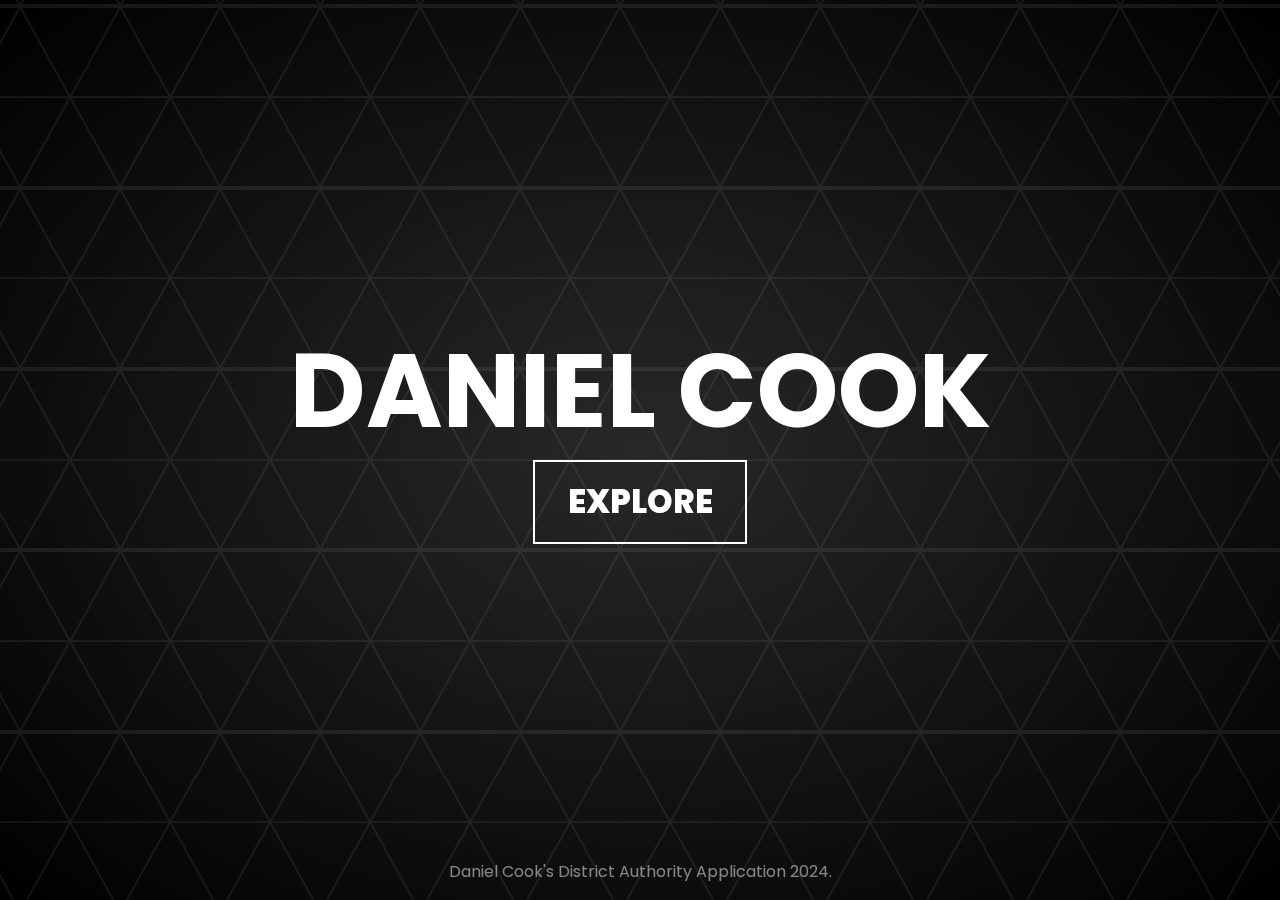
<file: index.html>
<!DOCTYPE html>
<html lang="en">
<head>
    <meta charset="UTF-8">
    <meta name="viewport">
    <title>Daniel Cook - Portfolio</title>
    <link rel="stylesheet" href="style.css">
    <script src="jquery.js"></script>
    <script src="app.js"></script>
</head>
<body>
    <div id="hero">
        <div id="title">
            <h1>Daniel Cook</h1>
            <div class="wrap">
                <button id="explore">Explore</button>
            </div>
        </div>
    </div>
    <div class="background">
        <div class="vignette"></div>
        <div class="triangles"></div>
    </div>
    <div id="main">
        <div id="timeline">
            <ol>
                <li><h1 id="one">About</h1></li>
                <li><h1 id="two">SKILLS</h1></li>
                <li><h1 id="three">2023</h1></li>
                <li><h1 id="four">2024</h1></li>
            </ol>
        </div>
        <div class="content">
            <h1>ABOUT</h1>
            <div class="cards">
                <div class="card">
                    <p>Welcome to my personal portfolio website! This project details my previous entrepreneurial endeavours, as well as my experience competing in Skills Canada Website competitions.</p>
                </div>
                <div class="card" id="dcBaby"></div>
                <div class="card">
                    <h2>Start Scrolling!</h2>
                </div>
            </div>
            <h1>SKILLS</h1>
            <div class="cards">
                <div class="card">
                    <p>In April of 2023, I placed second in the 29th Provincial Skills Canada Website Competition! This year, I’m going back to the provincials for round two. Like many other projects, this portfolio website has acted as practice for me to further prepare myself for this make-or-break competition.</p>
                </div>
                <div class="card" id="medal"></div>
                <div class="card">
                    <div>
                        <h2>March</h2>
                        <p>Won <b>first place</b> in the Earl Marriott Website Development Compeititon.</p>
                        <h2>2023</h2>
                    </div>
                </div>
                <div class="card">
                    <div>
                        <h2>April</h2>
                        <p>Won <b>second place</b> in the Earl Marriott Website Development Compeititon.</p>
                        <h2>2023</h2>
                    </div>
                </div>
                <div class="card">
                    <div>
                        <h2>March</h2>
                        <p>Won <b>first place</b> in the Skills BC Regional Website Development Competition.</p>
                        <h2>2024</h2>
                    </div>
                </div>
                <div class="card">
                    <div>
                        <h2>April</h2>
                        <p>I’m competing in the 30th Annual Provincial Skills Canada Website Competition! <b></b></p>
                        <h2>2024</h2>
                    </div>
                </div>
            </div>
            <h1>2023</h1>
            <div class="cards">
                <div class="card" id="fl"></div>
                <div class="card">
                    <p>Founded in July of 2023, <b>Fightline</b> is my boxing supply company that I started with a friend from my Entrepreneurship 12 class.</p>
                </div>
                <div class="card">
                    <p>I began the development of this e-commerce site in the eleventh grade and took several months to develop the website, branding, and social media platforms that I presently use to sell boxing supplies to members of my community.</p>
                </div>
                <div class="card" id="flLink">
                    <a href="https://www.fightline.ca">fightline.ca</a>
                </div>
                <div class="card lachlans">
                    <img src="images/whey.png" alt="">
                </div>
                <div class="card">
                    <p>This is my first website to support online transactions, which is a huge step forward in the development of my e-commerce portfolio.</p>
                </div>
                <div class="card lachlans">
                    <img src="images/cart.png" alt="">
                </div>
            </div>
            <h1>2024</h1>
            <div class="cards">
                <div class="card" id="dlpw">
                    <section>
                        <div><a href="http://www.dlpw.ca">DLPW.CA</a></div>
                        <h2>Daniel-lachlan pressure washing</h2>
                    </section>
                </div>
                <div class="card">
                    <p>Established in 2024, Daniel-Lachlan Pressure Washing is a partnership company that I started with a close friend.</p>
                </div>
                <div class="card" id="dlLink">
                    <a href="http://www.dlpw.ca">dlpw.ca</a>
                </div>
                <div class="card">
                    <p>With my knowledge in developing e-commerce websites, and his in mechanics, we’ve repaired two pressure washers, which we presently use to run our business</p>
                </div>
                <div class="card lachlans">
                    <img src="images/l1.jpg" alt="lachlan">
                </div>
                <div class="card lachlans">
                    <img src="images/l2.jpg" alt="lachlan">
                </div>
                <div class="card">
                    <p>Our company has already received sales from going door-to-door! We're now looking to expand our operations by hiring our friends to work for us, and make flyers.</p>
                </div>
                <div class="card">
                    <p>With the money we've made, we're reinvesting in further developing our sites and printing flyers to expand our advertising.</p>
                </div>
                <div class="card lachlans">
                    <img src="images/DLPWFlyerPhone.jpg" alt="flyer">
                </div>
            </div>
        </div>
    </div>
    <footer>
        <p>Daniel Cook's District Authority Application 2024.</p>
    </footer>
</body>
</html>
</file>
<file: style.css>
@import url('https://fonts.googleapis.com/css2?family=Poppins:ital,wght@0,100;0,200;0,300;0,400;0,500;0,600;0,700;0,800;0,900;1,100;1,200;1,300;1,400;1,500;1,600;1,700;1,800;1,900&display=swap');

* {    
    font-family: "Poppins", sans-serif;
    color: white;
    margin: 0;
    z-index: inherit;
    scroll-behavior: smooth;
    overflow-x: hidden;
}

body {
    background-color: black;
    color: white;
}

/* ANIMATIONS */

@keyframes fadeIn {
    0% {
        opacity: 0%;
    }
    100% {
        opacity: 100%;
    }
}

@keyframes fadeOut {
    0% {
        opacity: 100%;
    }
    100% {
        opacity: 0%;
    }
}

@keyframes select {
    0% {
        opacity: 75%;
    }
    100% {
        opacity: 100%;
    }
}

@keyframes deselect {
    0% {
        opacity: 100%;
    }
    100% {
        opacity: 75%;
    }
}

@keyframes explore {
    0% {
        background: transparent;
    }
    100% {
        background: white;
    }
} 

@keyframes grow {
    0% {
        font-size: 1em;
    }
    100% {
        font-size: 2em;
    }
}

@keyframes shrink {
    0% {
        font-size: 2em;
    }
    100% {
        font-size: 1em;
    }
}

/* TRIANGLES*/

@keyframes infinite-scroll {
    from {
      transform: rotate(15deg) translateX(0px);
    }
  
    to {
      transform: rotate(15deg) translateX(-100px);
    }
  }

.triangles {
    position: fixed;
    overflow: hidden;
    top: -100%;
    left: -100%;
    width: 200%;
    height: 400%;
    background: url('Untitled.svg');
    background-size: 100px;
    opacity: .075;
    animation: 8s infinite infinite-scroll;
     animation-timing-function: linear;
}

/* Vignette Background */

.vignette {
    position: fixed;
    top: 0;
    left: 0;
    width: 100%;
    height: 100%;
    background: radial-gradient(rgb(40, 40, 40),
                rgb(0,0,0));
}

/* CARDS */

.content {
    position: absolute;
    width: 100%;
}

.content .cards {
    display: flex;
    margin: 0 20px 0 20px;
    flex-flow: row wrap;
    justify-content: space-around;
}

.content .cards .card {
    background-color: rgba(255,255,255,0.95);
    border-radius: 25px;
    backdrop-filter: blur(5px);   
    background-color: rgba(255, 255, 255, 0.1);
    min-width: 40vw;
    min-height: 40vh;
    flex-grow: 2;
    margin: 10px;
    display: flex;
    align-items: center;
    justify-content: center;
}

.content h1 {
    font-size: 20vw;
    user-select: none;
    line-height: 1em;
    margin: 2vw;
    overflow-y: hidden;
}

/* IMAGES */

.content #dcBaby {
    background-image: url(images/DCBaby.JPEG);
    background-size: cover;
}

.content #medal {
    background-image: url(images/mdeal.png);
    background-size: contain;
    background-repeat: no-repeat;
    background-position: 50%;
}

.content #fl {
    background-image: url(images/flBanner.png);
    background-size: cover;
    background-repeat: no-repeat;
    width: 100%;
    background-position: 50%;
}

.content #flLink {
    max-width: 50%;
}

.content #dlLink {
    max-width: 50%;
}

.content #whey {
    background-image: url(images/whey.png);
    background-size: cover;
    max-width: 50%;
}

.content #dlLink a {
    font-size: 6vw;
    color: rgba(255,255,255,0.5);
}


.content #flLink a {
    font-size: 6vw;
    color: rgba(255,255,255,0.5);
}

.content #flLink a:hover {
    color: white;
}

.content #dlLink a:hover {
    color: white;
}

.content .lachlans {
    max-width: 40%;
}

.content #dlpw {
   width: 100%;
   display: flex;
   justify-content: center;
   align-items: center;
}

.content #dlpw div {
    display: flex;
    align-items: center;
    justify-content: center;
}

.content #dlpw a {
    width: 100%;
    text-align: center;
    color: #435fff;
    text-decoration: none;
    font-size: 11vw;
    font-weight: 800;
    line-height: 1em;
    overflow-y: hidden;
}

.content #dlpw h2 {
    font-style: normal;
    font-size: 4vw;
    color: white;
}


.content h2 {
    font-size: 7vw;
    text-transform: uppercase;
    font-style: italic;
    color: rgba(255,255,255,0.5);
}

.content p {
    padding: 20px;
    max-width: 40vw;
    font-size: calc(10px + 1.5vw);
    text-align: center;
}

.content div h2 {
    text-align: center;
}


/* TIMELINE */

#timeline {
    position: fixed;
    right: 0;
    z-index: 10;
}

#timeline li {
    list-style: none;
    margin: 2vw;
    display: flex;
    align-items: right;
    justify-content: right;
}

#timeline li h1 {
    opacity: 75%;
    text-transform: uppercase;
    cursor: pointer;
    font-size: 1em;
}

#timeline li h1:hover {
    animation: select .5s linear;
    opacity: 100%;
}

/* HERO */

#hero {
    position: fixed;
    display: flex;
    width: 100%;
    height: 100%;
    align-items: center;
    justify-content: center;
    z-index: 10;
}

#hero #title h1{
    text-transform: uppercase;
    text-align: center;
    line-height: 1em;
    font-size: calc(40px + 5vw);
    overflow-y: hidden;
}

.wrap {
    display: flex;
    justify-content: center;
}

button {
    border: 2px solid white;
    color: white;
    font-weight: 800;
    text-transform: uppercase;
    padding: .5em 1em;
    margin: .5em;
    background: transparent;
    z-index: 100;
    cursor: pointer;
    font-size: calc(20px + 1vw);
}

button:hover {
    animation: explore .25s linear;
    background-color: white;
    color: rgb(25, 25, 25);
}


/* footer */

footer {
    position: fixed;
    width: 100%;
    bottom: 0;
}

footer p {
    width: 100%;
    text-align: center;
    opacity: .5;
    margin-bottom: 1em;
}
</file>
